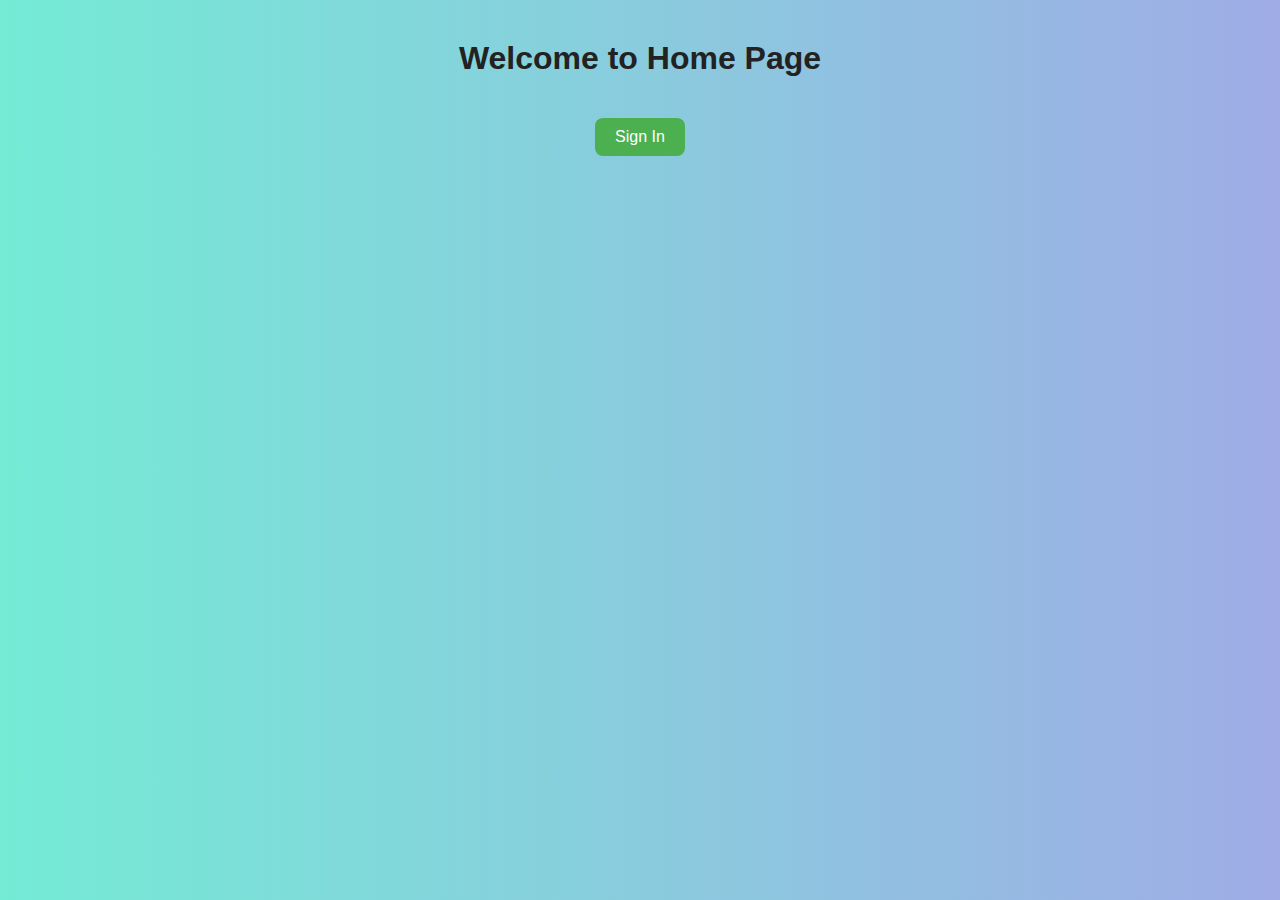
<file: index.html>
<!DOCTYPE html>
<html>
<head>
  <title>Home Page</title>
      <link rel="stylesheet" href="style.css">
</head>

<body>
  <h1>Welcome to Home Page</h1>
  <a href="login.html">Sign In</a>
</body>
</html>
</file>
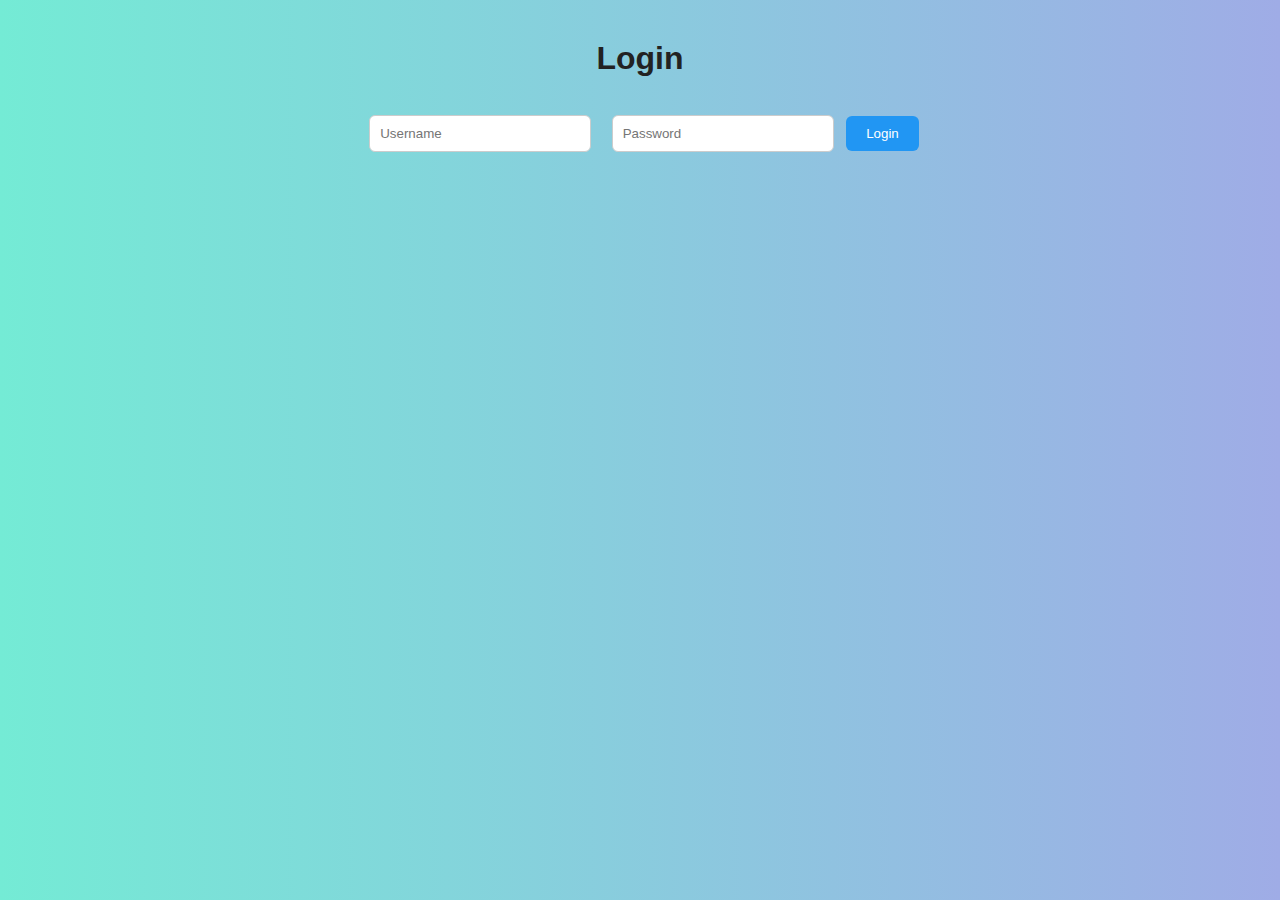
<file: login.html>
<!DOCTYPE html>
<html>
<head>
  <title>Login Page</title>
<link rel="stylesheet" href="style.css">
</head>
<body>
  <h1>Login</h1>
  <form>
    <input type="text" placeholder="Username" />
    <input type="password" placeholder="Password" />
    <button type="submit">Login</button>
  </form>
</body>
</html>
</file>
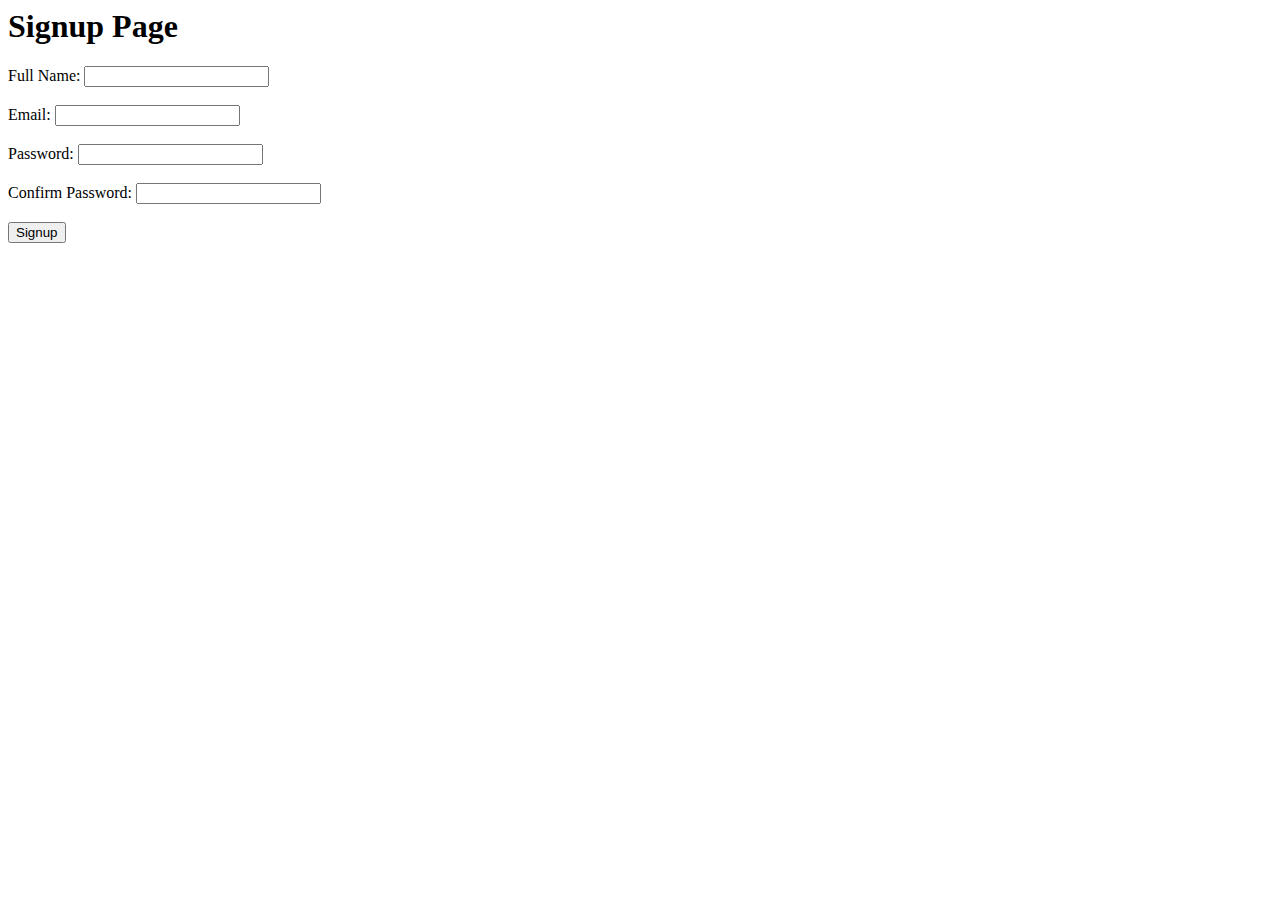
<file: signup.html>
<script>alert('Basic validation');</script>

<!DOCTYPE html>
<html lang="en">
<head>
  <meta charset="UTF-8">
  <title>Signup</title>
</head>
<body>
  <h1>Signup Page</h1>

  <form>
    <label>Full Name:</label>
    <input type="text" name="name" required><br><br>

    <label>Email:</label>
    <input type="email" name="email" required><br><br>

    <label>Password:</label>
    <input type="password" name="password" required><br><br>

    <label>Confirm Password:</label>
    <input type="password" name="confirm" required><br><br>

    <button type="submit">Signup</button>
  </form>
</body>
</html>
</file>
<file: style.css>
/* style.css */

/* General styling */
body {
  font-family: Arial, sans-serif;
  background: linear-gradient(to right, #74ebd5, #9face6);
  margin: 0;
  padding: 0;
  text-align: center;
  color: #333;
}

h1 {
  margin-top: 40px;
  color: #222;
}

/* Link styling */
a {
  display: inline-block;
  margin-top: 20px;
  padding: 10px 20px;
  background: #4CAF50;
  color: white;
  text-decoration: none;
  border-radius: 8px;
  transition: background 0.3s ease;
}

a:hover {
  background: #45a049;
}

/* Form styling (for login.html) */
form {
  margin-top: 30px;
}

input {
  padding: 10px;
  margin: 8px;
  border: 1px solid #ccc;
  border-radius: 6px;
  width: 200px;
}

button {
  padding: 10px 20px;
  background: #2196F3;
  color: white;
  border: none;
  border-radius: 6px;
  cursor: pointer;
  transition: background 0.3s ease;
}

button:hover {
  background: #0b7dda;
}
</file>
